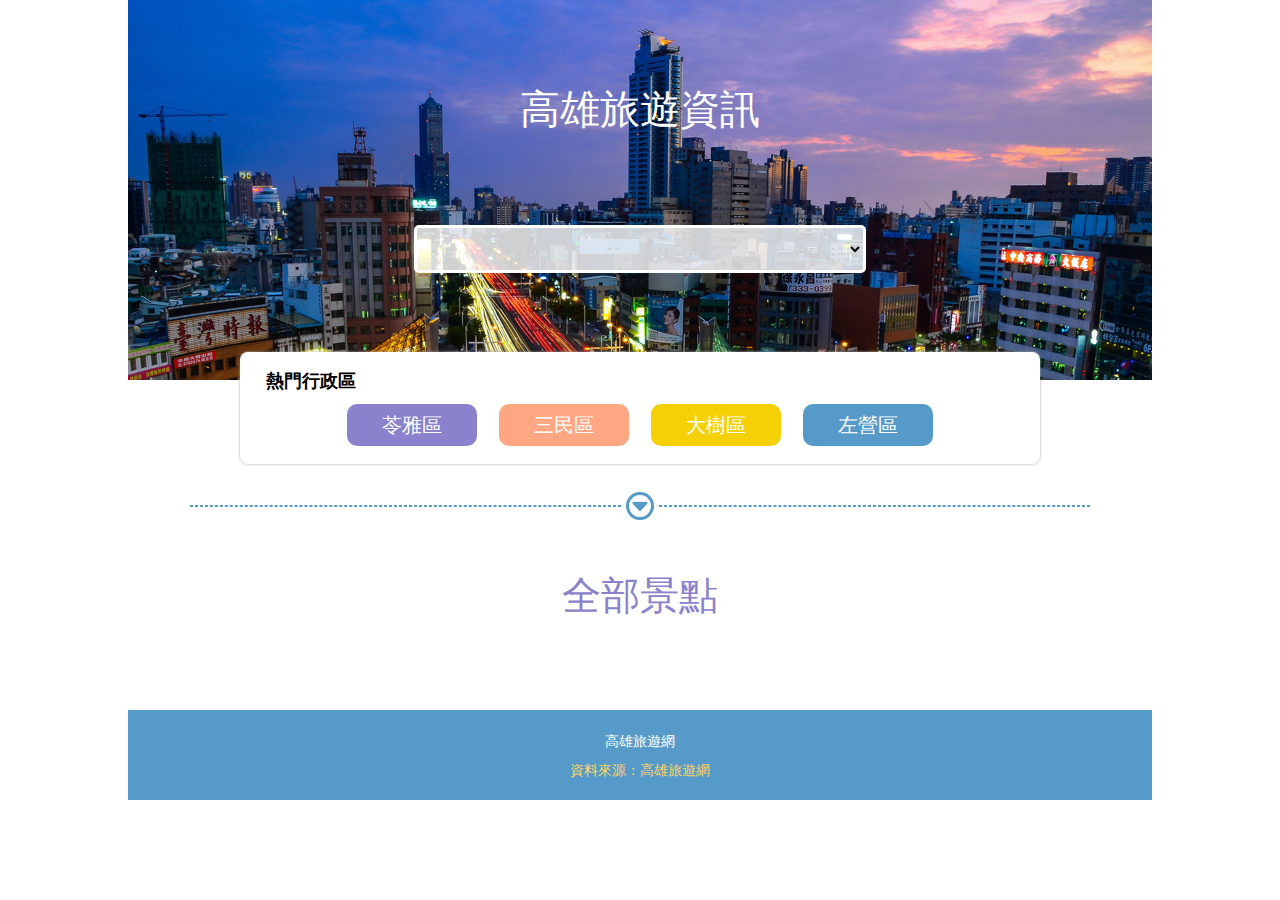
<file: index.html>
<!DOCTYPE html>
<html lang="en">
<head>
    <meta charset="UTF-8">
    <meta http-equiv="X-UA-Compatible" content="IE=edge">
    <meta name="viewport" content="width=device-width, initial-scale=1.0">
    <title>高雄旅遊景點</title>
    <link rel="stylesheet" href="travelSpot.css">
</head>
<body>
    <div class="header">
        <h1>高雄旅遊資訊</h1>
        <select name="" id="choose">
        </select>
    </div>
    <!-- 熱門行政區 -->
    <div class="hot">
        <h2>熱門行政區</h2>
        <div class="hotDsrct">
            <a href="#" class="box box-1" data-zone="苓雅區">苓雅區</a>
            <a href="#" class="box box-2" data-zone="三民區">三民區</a>
            <a href="#" class="box box-3" data-zone="大樹區">大樹區</a>
            <a href="#" class="box box-4" data-zone="左營區">左營區</a>
        </div>
    </div>
     <!-- -------我是分隔線------ -->
    <div class="divide">
        <div class="dash"></div>
        <div class="icondown"><img src="img/icons_down.png" alt=""></div>
        <div class="dash"></div>
    </div>
    <!-- -------我是分隔線------ -->
    <div class="body">
        <h3 class=districtTitle>全部景點</h3>
        <ul class="content"></ul>
        <!-- 轉跳頁面 -->
        <ul class="page">
            <!-- <li class="previous" data-page="pre">Previous</li>
            <li class="preTenPage"></li>
            <li class="nxtTenPage"></li>
            <li class="next" data-page="nxt">Next</li> -->
        </ul>
    </div>
    <!-- GO Top -->
    <img src="img/btn_goTop.png" alt="" class="goTop">
    <!-- foot -->
    <div class="footer">
        <h4>高雄旅遊網</h4>
        <p>資料來源：高雄旅遊網</p>
    </div>
    <script src="travelSpot.js"></script>
</body>
</html>
</file>
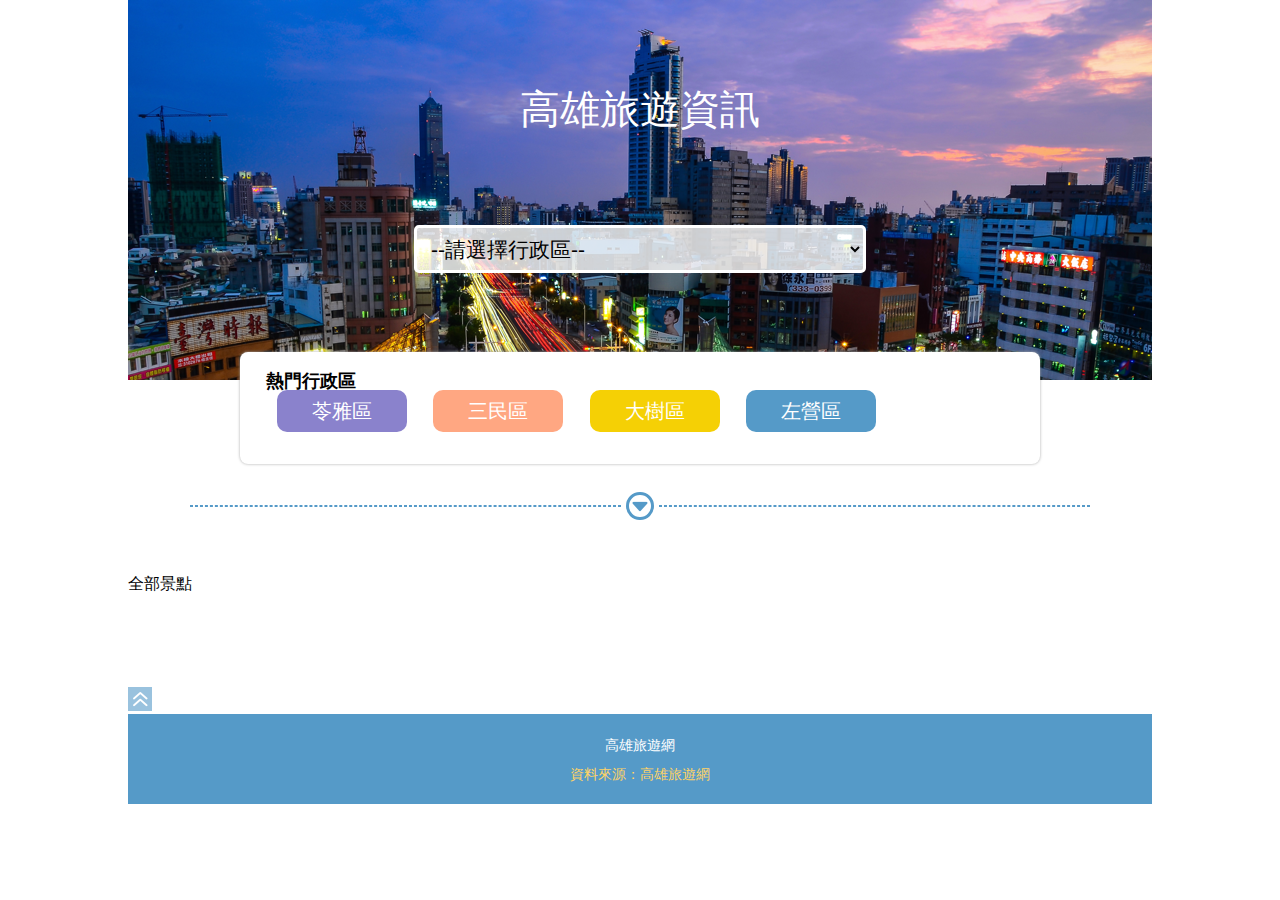
<file: index.html.html>
<!DOCTYPE html>
<html lang="en">
<head>
    <meta charset="UTF-8">
    <meta http-equiv="X-UA-Compatible" content="IE=edge">
    <meta name="viewport" content="width=device-width, initial-scale=1.0">
    <title>高雄旅遊景點</title>
    <link rel="stylesheet" href="travelSpot.css">
</head>
<body>
    <div class="header">
        <h1>高雄旅遊資訊</h1>
        <select name="" id="choose">
            <option value="" disabled selected>--請選擇行政區--</option>
            <option value="前金區">前金區</option>
            <option value="新興區">新興區</option>
            <option value="鹽埕區">鹽埕區</option>
            <option value="左營區">左營區</option>
            <option value="楠梓區">楠梓區</option>
            <option value="鼓山區">鼓山區</option>
            <option value="旗津區">旗津區</option>
            <option value="苓雅區">苓雅區</option>
            <option value="三民區">三民區</option>
            <option value="前鎮區">前鎮區</option>
            <option value="小港區">小港區</option>
            <option value="鳳山區">鳳山區</option>
            <option value="鳥松區">鳥松區</option>
            <option value="大社區">大社區</option>
            <option value="仁武區">仁武區</option>
            <option value="大樹區">大樹區</option>
            <option value="岡山區">岡山區</option>
            <option value="燕巢區">燕巢區</option>
            <option value="梓官區">梓官區</option>
            <option value="永安區">永安區</option>
            <option value="彌陀區">彌陀區</option>
            <option value="橋頭區">橋頭區</option>
            <option value="田寮區">田寮區</option>
            <option value="茄萣區">茄萣區</option>
            <option value="阿蓮區">阿蓮區</option>
            <option value="茂林區">茂林區</option>
            <option value="林園區">林園區</option>
            <option value="大寮區">大寮區</option>
            <option value="大樹區">大樹區</option>
            <option value="路竹區">路竹區</option>
            <option value="湖內區">湖內區</option>
            <option value="美濃區">美濃區</option>
            <option value="六龜區">六龜區</option>
            <option value="甲仙區">甲仙區</option>
            <option value="杉林區">杉林區</option>
            <option value="內門區">內門區</option>
            <option value="桃源區">桃源區</option>
            <option value="那瑪夏區">那瑪夏區</option>
        </select>
    </div>
    <!-- 熱門行政區 -->
    <div class="hot">
        <h2>熱門行政區</h2>
        <div class="HOTstc">
            <a href="#" class="box box-1" data-zone="苓雅區">苓雅區</a>
            <a href="#" class="box box-2" data-zone="三民區">三民區</a>
            <a href="#" class="box box-3" data-zone="大樹區">大樹區</a>
            <a href="#" class="box box-4" data-zone="左營區">左營區</a>
        </div>
    </div>
     <!-- -------我是分隔線------ -->
    <div class="divide">
        <div class="dash"></div>
        <div class="icondown"><img src="img/icons_down.png" alt=""></div>
        <div class="dash"></div>
    </div>
    <!-- -------我是分隔線------ -->
    <div class="body">
        <h3 class=strictTitle>全部景點</h3>
        <ul class="content"></ul>
        <!-- 轉跳頁面 -->
        <div class="page">
        </div>
    </div>
    <!-- GO Top -->
    <img src="img/btn_goTop.png" alt="" class="gotop">
    <!-- foot -->
    <div class="footer">
        <h4>高雄旅遊網</h4>
        <p>資料來源：高雄旅遊網</p>
    </div>
    <script src="travelSpot.js"></script>
</body>
</html>
</file>
<file: travelSpot.css>
/* http://meyerweb.com/eric/tools/css/reset/ 
   v2.0 | 20110126
   License: none (public domain)
*/

html, body, div, span, applet, object, iframe,
h1, h2, h3, h4, h5, h6, p, blockquote, pre,
a, abbr, acronym, address, big, cite, code,
del, dfn, em, img, ins, kbd, q, s, samp,
small, strike, strong, sub, sup, tt, var,
b, u, i, center,
dl, dt, dd, ol, ul, li,
fieldset, form, label, legend,
table, caption, tbody, tfoot, thead, tr, th, td,
article, aside, canvas, details, embed, 
figure, figcaption, footer, header, hgroup, 
menu, nav, output, ruby, section, summary,
time, mark, audio, video {
	margin: 0;
	padding: 0;
	border: 0;
	font-size: 100%;
	font: inherit;
	vertical-align: baseline;
}
/* HTML5 display-role reset for older browsers */
article, aside, details, figcaption, figure, 
footer, header, hgroup, menu, nav, section {
	display: block;
}
body {
	line-height: 1;
}
ol, ul {
	list-style: none;
}
blockquote, q {
	quotes: none;
}
blockquote:before, blockquote:after,
q:before, q:after {
	content: '';
	content: none;
}
table {
	border-collapse: collapse;
	border-spacing: 0;
}
/* -------------------------- */
body{
    width: 1024px;
    font-family: Arial, Helvetica, sans-serif;
    margin: auto;
    position: relative;
}
/* head */
.header{
    background-image: url(img/Hero.png);
    background-size: cover;
    height: 380px;
    text-align: center;
    padding-top: 89px;
    box-sizing: border-box;
}
h1{
    font-size: 40px;
    font-variant: 4px;
    color: white;
    margin-bottom: 96px;
}
.header select{
    width: 452px;
    height: 48px;
    background-color: rgba(255, 255, 255, 0.8);
    font-size: 21px;
    padding: 0 10px;
    box-sizing: border-box;
    border-radius: 5px;
    border: 3px solid white;
}
/* 熱門行政區 */
.hot{
    width: 800px;
    height: 112px;
    background-color: white;
    padding: 20px 26px;
    box-sizing: border-box;
    border-radius: 8px;
    margin: auto;
    box-shadow: 0 0 3px #aaa;
    position: relative;
    bottom: 28px;
}
.hot h2{
    font-size: 18px;
    font-weight: bold;
}
.hotDsrct{
    padding: 14px 40px;
    display: flex;
    justify-content: center;
}
/* 熱門行政區-每個區 */
.box{
    display: inline-block;
    width: 130px;
    height: 42px;
    padding: 11px 0;
    box-sizing: border-box;
    margin: 0 11px;
    font-size: 20px;
    text-decoration: none;
    color: white;
    text-align: center;
    background-color: aliceblue;
    border-radius: 10px;
}
.box-1{background-color: #8A82CC;}
.box-2{background-color:#FFA782;}
.box-3{background-color:#F5D005;}
.box-4{background-color:#559AC8;}
.divide{
    width: 900px;
    margin: auto;
    margin-bottom: 56px;
    display: flex;
    justify-content: space-between;
    align-items: center;
    overflow: hidden;
}
.dash{
    width: 438px;
    height: 0px;
    border: #559AC8 1px dashed;
}
.icondown{
    width: 22px;
    height: 22px;
    margin: 0 5px;
    padding: 0;
    border: #559AC8 3px solid;
    border-radius: 50%;
    position: relative;
}
.icondown img{
    position: absolute;
    top: 0;
    bottom: 0;
    right: 0;
    left: 0;
    margin: auto;
    filter: drop-shadow(0 22px#559AC8);
    transform: translateY(-22px);
}
/* body */
.districtTitle{
    font-size: 39px;
    text-align: center;
    color: #8A82CC;
}
.content{
    display: flex;
    flex-wrap:wrap;
    width: 100%;
    padding: 24px 32px 0px;
    box-sizing: border-box;
    position: relative;
}
.content .nospot{
    font-size: 24px;
    text-align: center;
}
/* body--單一個資料的BOX */
.spots{
    width: 464px;
    margin: 18px 8px;
    position: relative;
    box-shadow: #4A4A4A 0 0 4px;
}
.img{
    height: 155px;
    background-size: cover;
    background-position: center;
    display: flex;
    align-items: flex-end;
}
.wrap{
    width: 100%;
    height: 52px;
    display: flex;
    justify-content: space-between;
    align-items: center;
    padding: 14px 24px;
    box-sizing: border-box;
    background-color: rgba(216, 216, 216, 0)
}
.wrap:hover{
    background-color: rgba(156, 156, 156, 0.5)
}
.spotName{
    font-size: 24px;
    color: white;
}
.district{
    font-size: 18px;
    color: white;
}
.info{
    padding:20px 24px 10px;
    box-sizing: border-box;
}
.info div{
    font-size: 16px;
    display: flex;
    align-items: flex-start;
    margin-bottom: 8px;
}
.info p{
    display: inline-block;
    margin-left: 7px;
    line-height: 1.2;
}
.tel a{
    text-decoration: none;
}
/* 轉跳頁面 */
.page{
    display: flex;
    justify-content: center;
    flex-wrap: wrap;
    font-size: 24px;
    margin:30px 0 41px;
}
.page li{
    padding:10px 15px;
    color: #aaa;
    transition: color 0.3s;
}
.page li:hover{
    cursor: pointer;
    color: #559AC8;
}
.page .active{
    background-color: #559AC8;
    color: #fff;
    border-radius: 5px;
    transition: box-shadow 0.8s;
}
.page .active:hover{
    color: #fff;
    box-shadow: 0 0 11px #559AC8;
    
}

/* Go Top */
.goTop{
    position:fixed;
    bottom:50px;
    right:100px;
    opacity: 0;
    transform:translateX(10px);
    transition:transform 1s ,opacity 1s ,box-shadow 0.3s;
}
.goTop:hover{
    cursor: pointer;
    box-shadow: 0 0 5px #559AC8;
}
/* foot */
.footer{
    height: 90px;
    background-color: #559AC8;
    text-align: center;
    font-size: 14px;
    padding: 24px 0;
    box-sizing: border-box;
}
.footer h4{
    margin-bottom: 15px;
    color: white;
}
.footer p{
    color: #FFD366;
}
</file>
